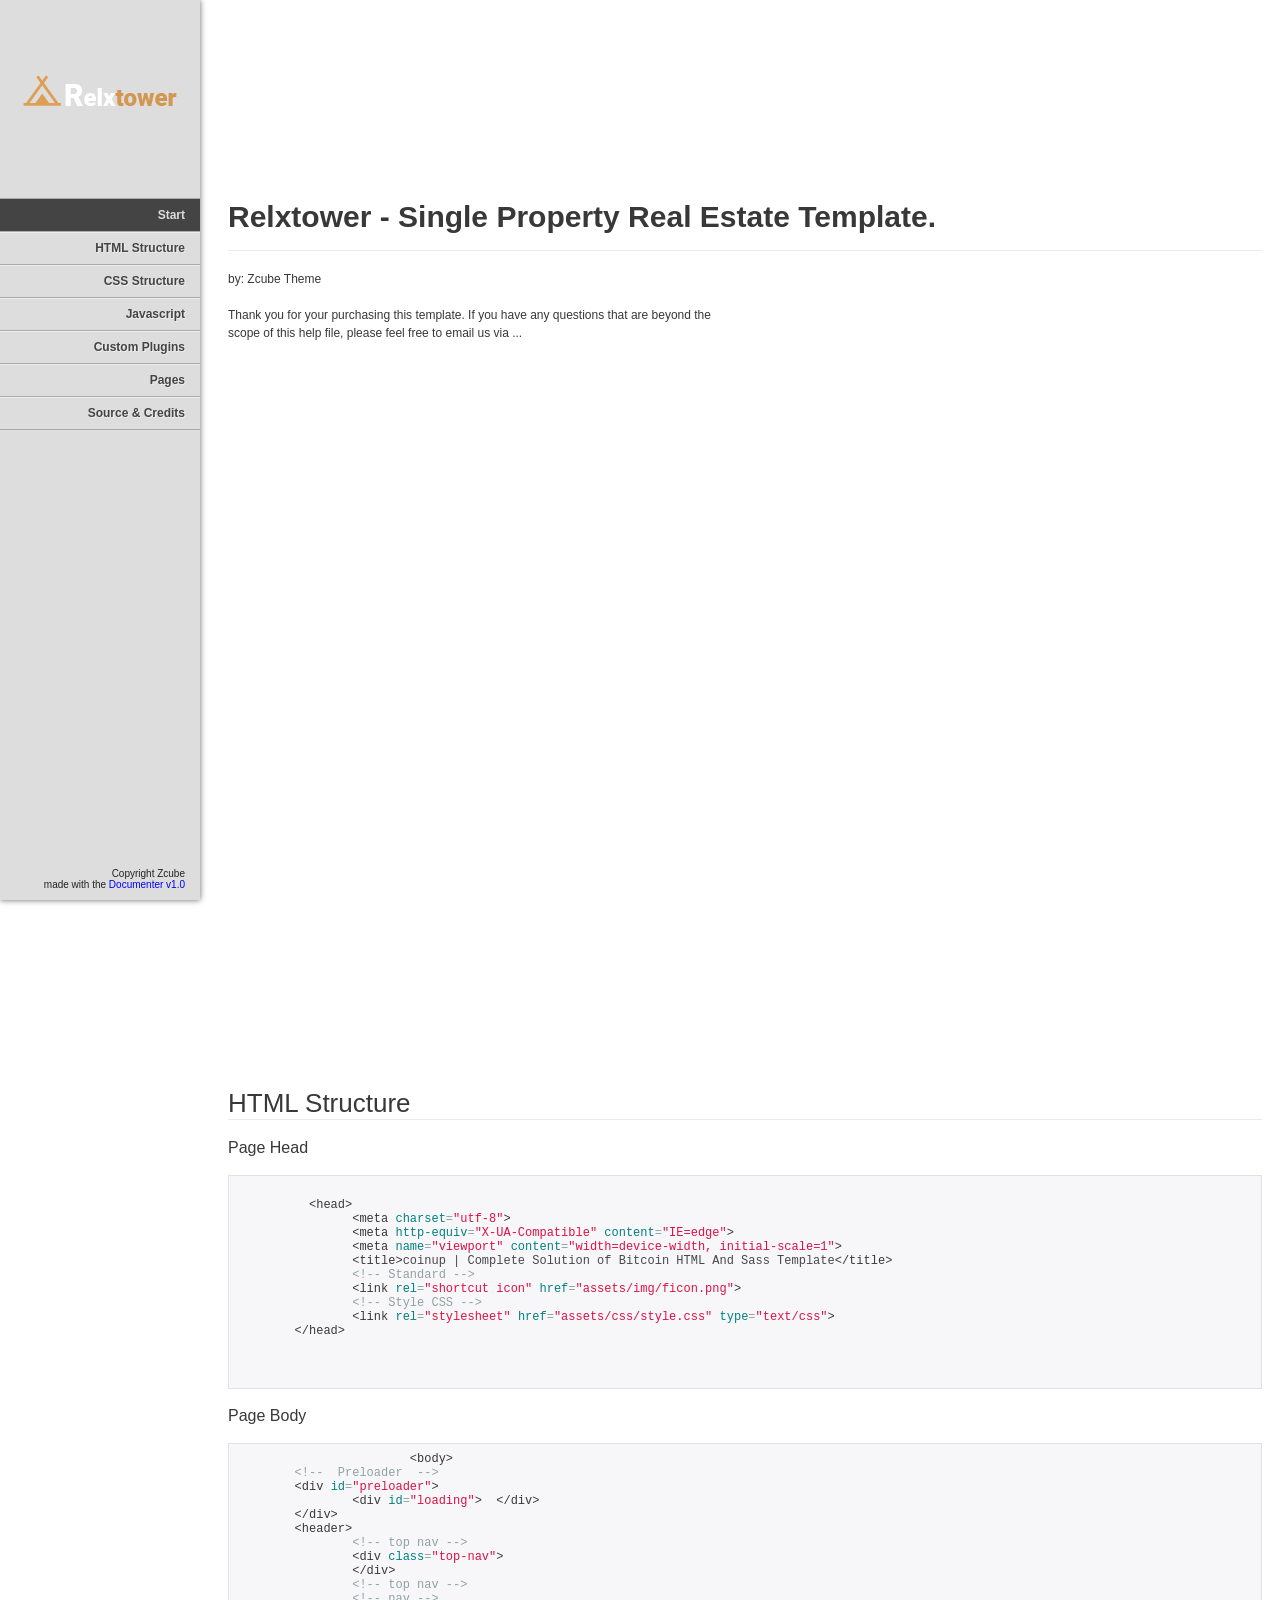
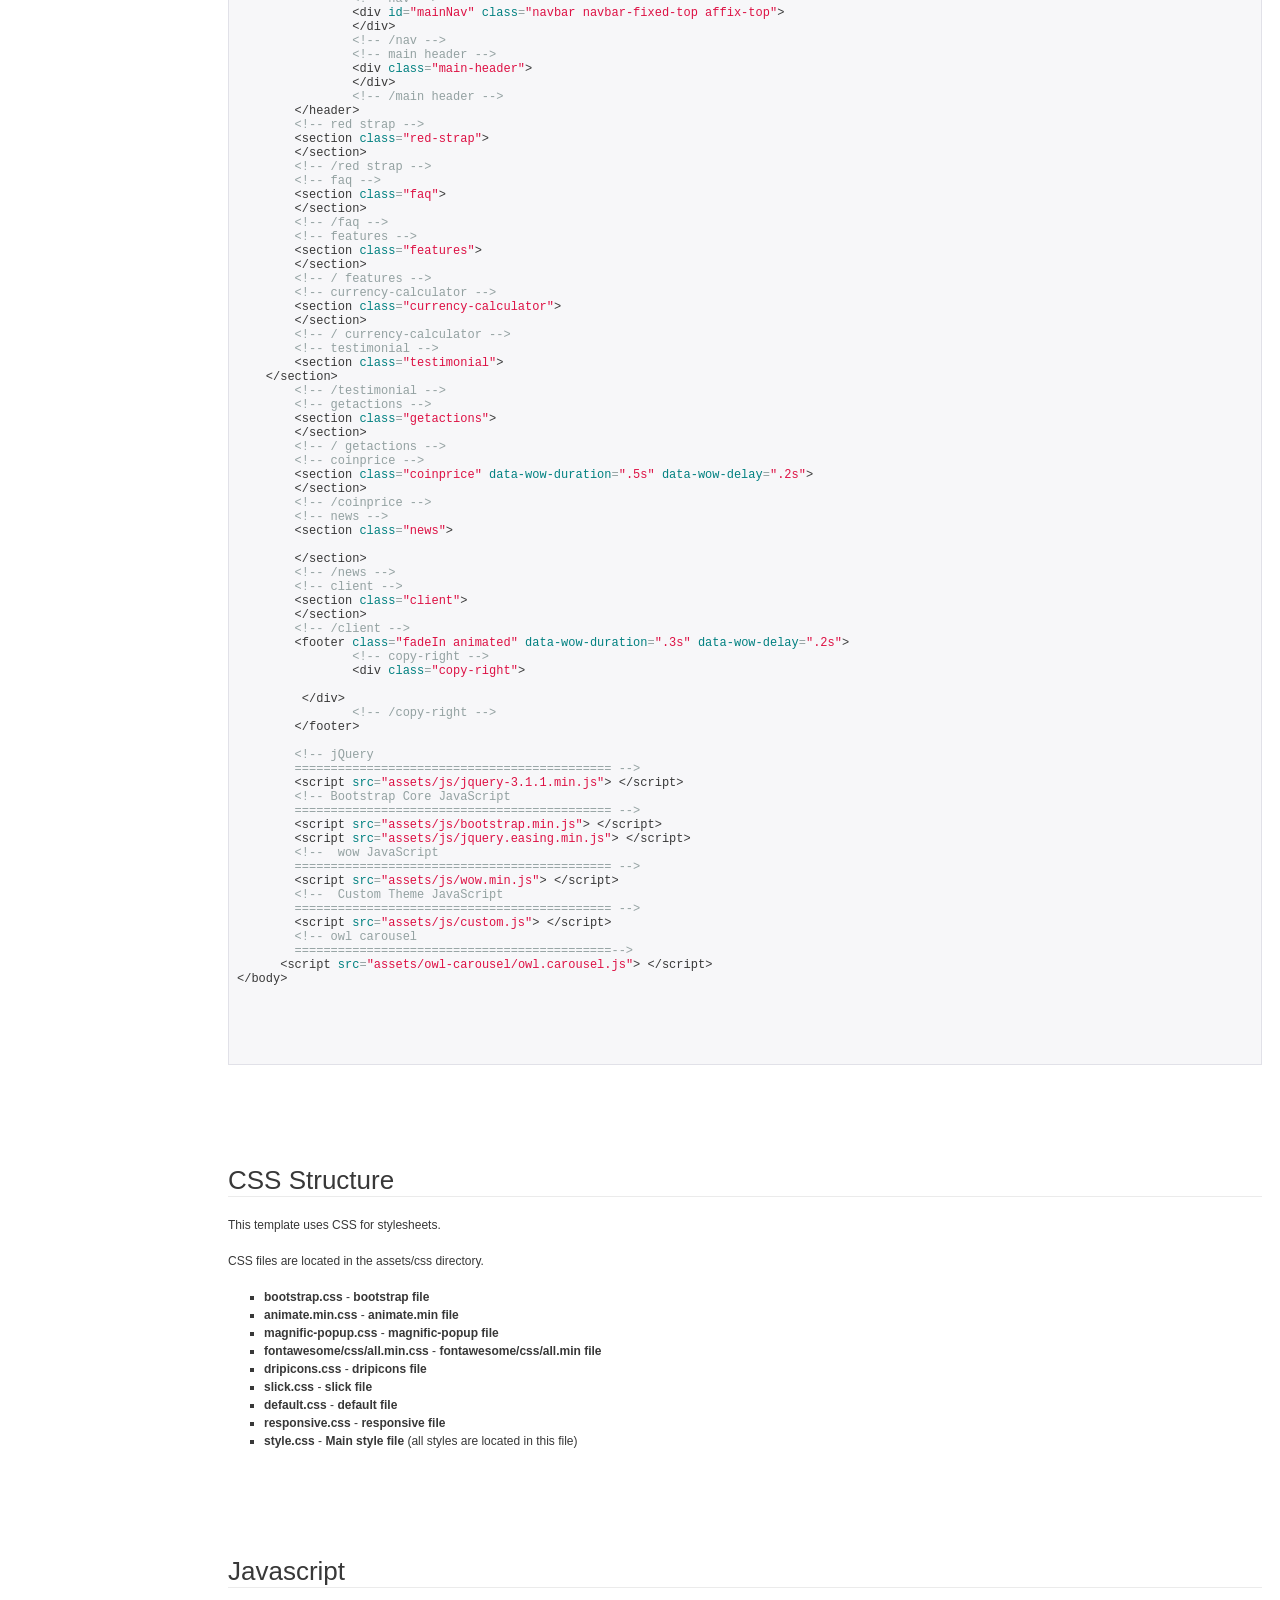
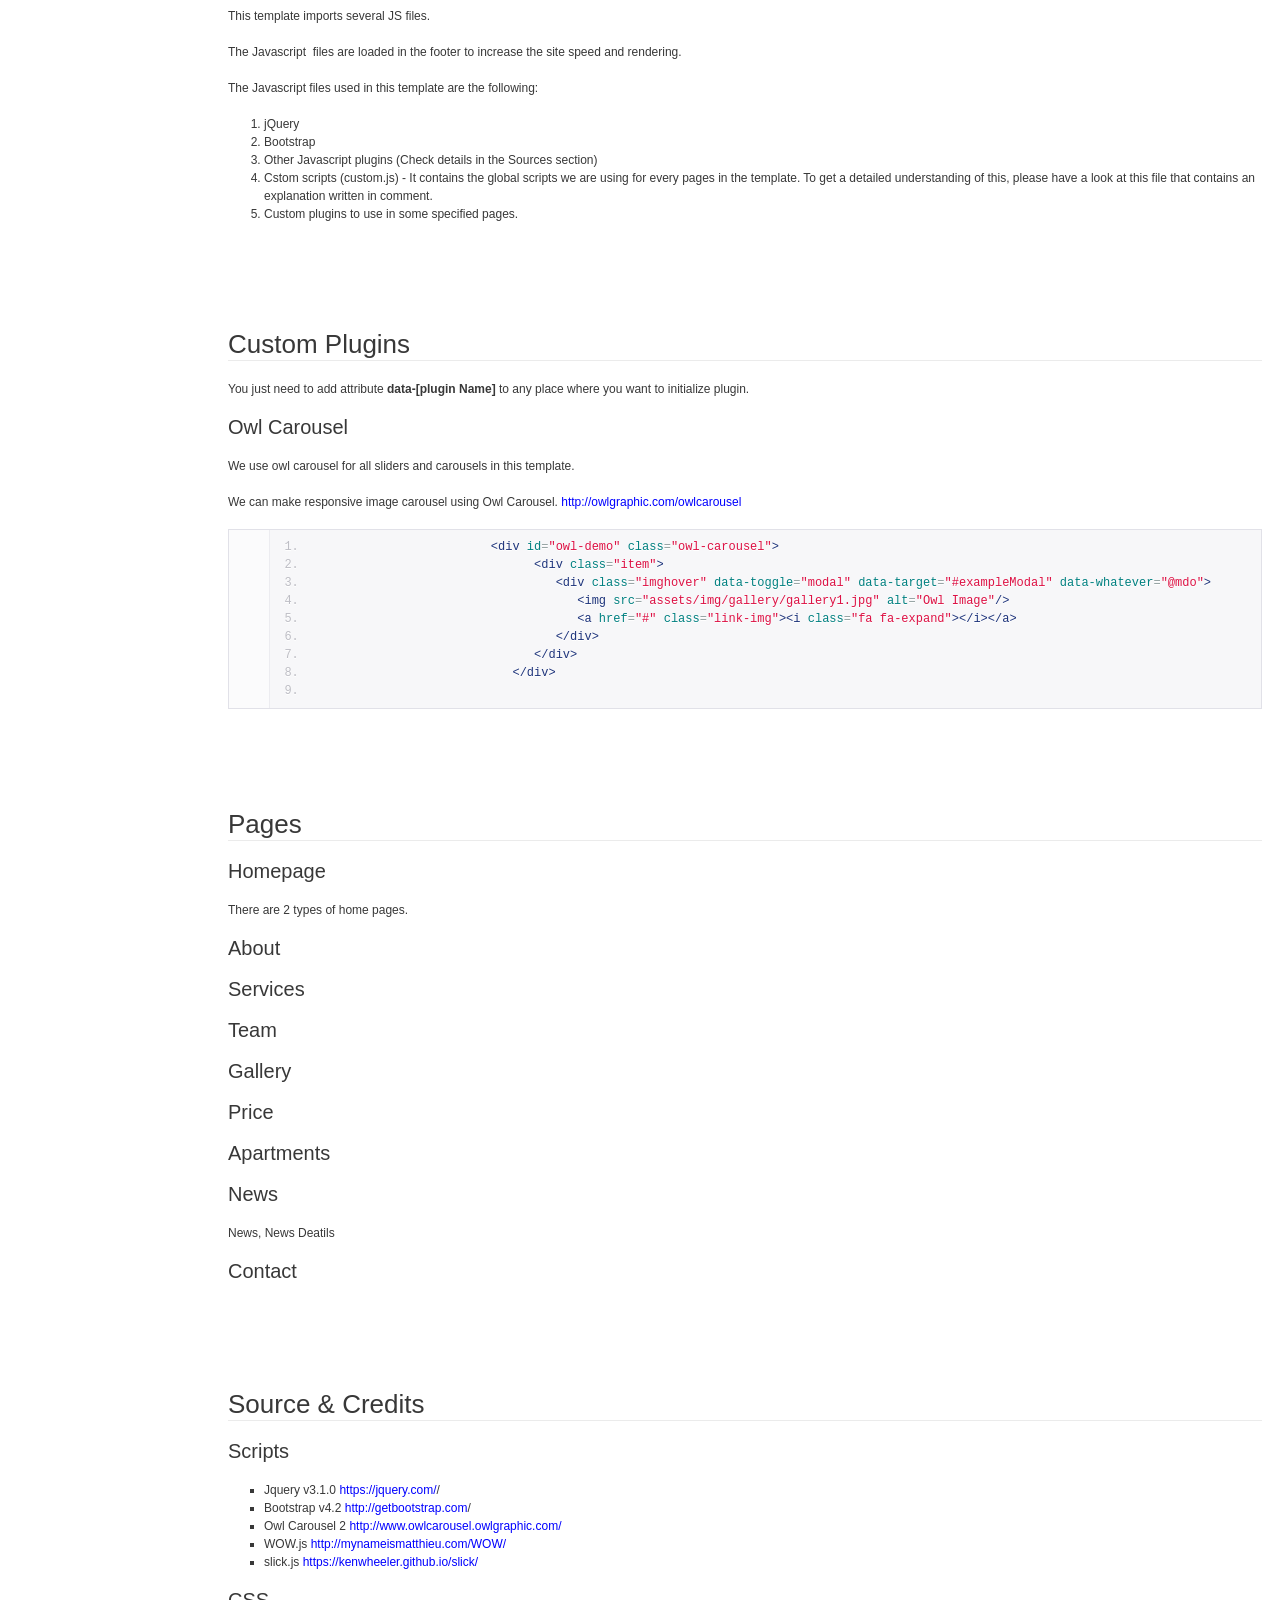
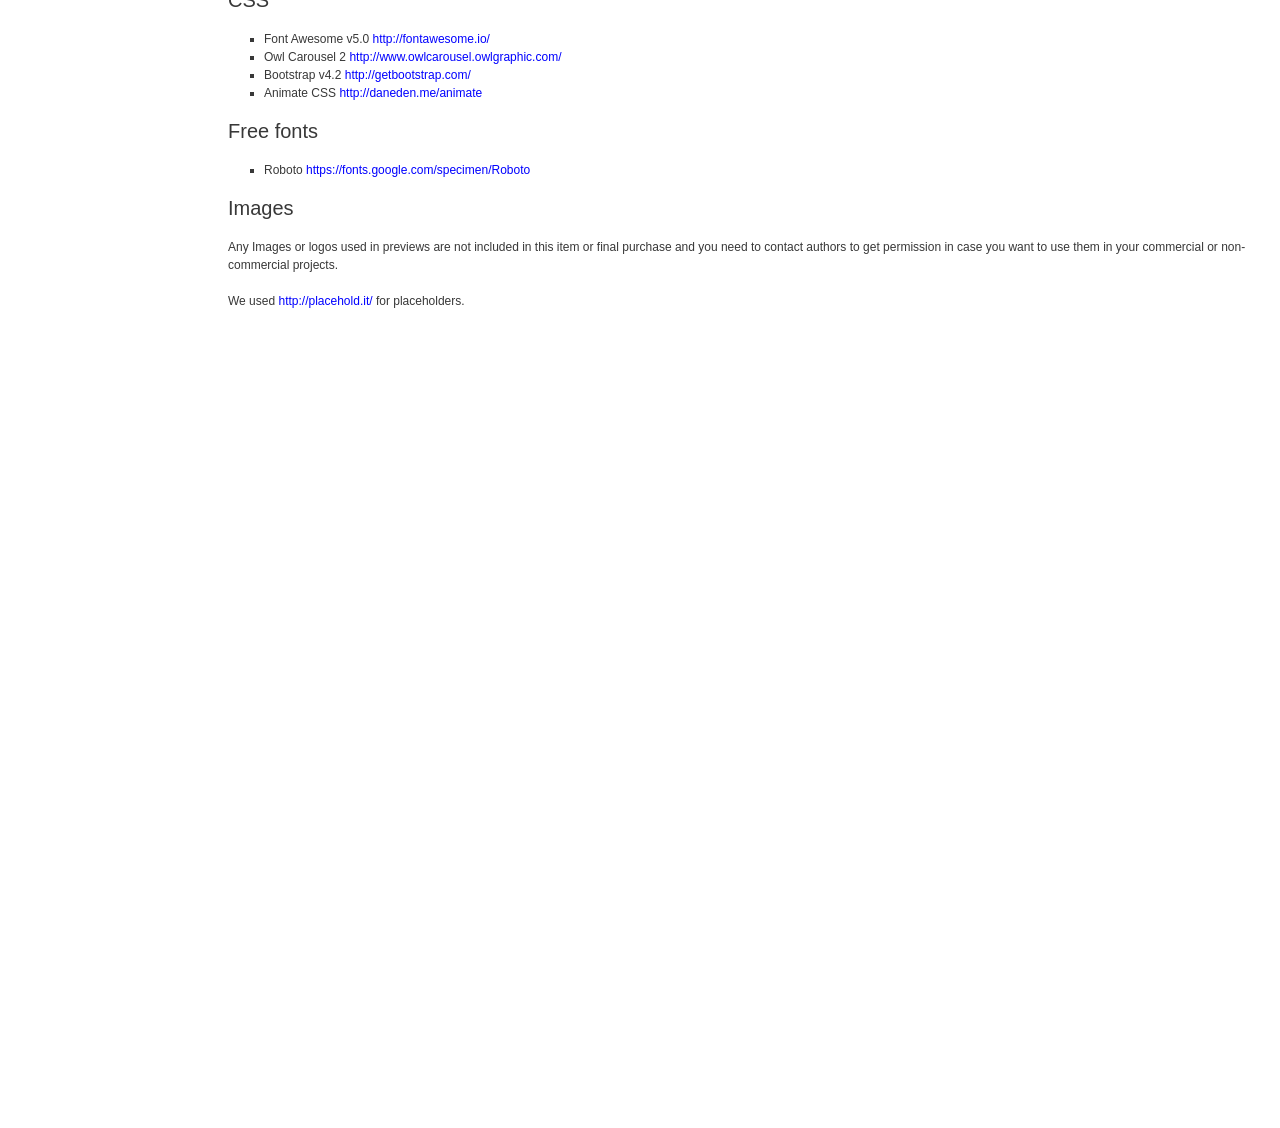
<file: docs/index.html>
<!doctype html>
<html lang="en-us">

<head>
	<meta charset="utf-8">
	<title>Relxtower - Single Property Real Estate Template.</title>
	<meta name="description" content="">
	<meta name="author" content="SoapTheme">
	<meta name="copyright" content="SoapTheme">
	<meta name="generator" content="Documenter v2.0 http://rxa.li/documenter">
	<meta name="date" content="2015-01-07T00:00:00+01:00">
	<link rel="icon" type="image/png" href="assets/images/favicon.png">
	<link rel="stylesheet" href="assets/css/documenter_style.css" media="all">
	<link rel="stylesheet" href="assets/js/google-code-prettify/prettify.css" media="screen">
	<script src="assets/js/google-code-prettify/prettify.js"></script>
	<script src="assets/js/jquery.js"></script>
	<script src="assets/js/jquery.scrollTo.js"></script>
	<script src="assets/js/jquery.easing.js"></script>
	<script>
		document.createElement('section');
		var duration = '500',
			easing = 'swing';
	</script>
	<script src="assets/js/script.js"></script>
	<style>
		html {
			background-color: #FFFFFF;
			color: #383838;
		}
		
		::-moz-selection {
			background: #444444;
			color: #DDDDDD;
		}
		
		::selection {
			background: #444444;
			color: #DDDDDD;
		}
		
		#documenter_sidebar #documenter_logo {
			background-image: url(assets/images/image_1.png);
		}
		
		a {
			color: #0000FF;
		}
		
		.btn {
			border-radius: 3px;
		}
		
		.btn-primary { 
			background-image: -moz-linear-gradient(top, #0088CC, #0044CC);
			background-image: -ms-linear-gradient(top, #0088CC, #0044CC);
			background-image: -webkit-gradient(linear, 0 0, 0 0088CC%, from(#DDDDDD), to(#0044CC));
			background-image: -webkit-linear-gradient(top, #0088CC, #0044CC);
			background-image: -o-linear-gradient(top, #0088CC, #0044CC);
			background-image: linear-gradient(top, #0088CC, #0044CC);
			filter: progid: DXImageTransform.Microsoft.gradient(startColorstr='#0088CC', endColorstr='#0044CC', GradientType=0);
			border-color: #0044CC #0044CC #bfbfbf;
			color: #FFFFFF;
		}
		
		.btn-primary:hover,
		.btn-primary:active,
		.btn-primary.active,
		.btn-primary.disabled,
		.btn-primary[disabled] {
			border-color: #0088CC #0088CC #bfbfbf;
			background-color: #0044CC;
		}
		
		hr {
			border-top: 1px solid #EBEBEB;
			border-bottom: 1px solid #FFFFFF;
		}
		
		#documenter_sidebar,
		#documenter_sidebar ul a {
			background-color: #DDDDDD;
			color: #222222;
		}
		
		#documenter_sidebar ul a {
			-webkit-text-shadow: 1px 1px 0px #EEEEEE;
			-moz-text-shadow: 1px 1px 0px #EEEEEE;
			text-shadow: 1px 1px 0px #EEEEEE;
		}
		
		#documenter_sidebar ul {
			border-top: 1px solid #AAAAAA;
		}
		
		#documenter_sidebar ul a {
			border-top: 1px solid #EEEEEE;
			border-bottom: 1px solid #AAAAAA;
			color: #444444;
		}
		
		#documenter_sidebar ul a:hover {
			background: #444444;
			color: #DDDDDD;
			border-top: 1px solid #444444;
		}
		
		#documenter_sidebar ul a.current {
			background: #444444;
			color: #DDDDDD;
			border-top: 1px solid #444444;
		}
		
		#documenter_copyright {
			display: block !important;
			visibility: visible !important;
		}
	</style>
</head>

<body class="documenter-project-miracle-responsive-multi-purpose-html5-template">
	<div id="documenter_sidebar">
		<a href="#documenter_cover" id="documenter_logo"></a>
		<ul id="documenter_nav">
			<li><a class="current" href="#documenter_cover">Start</a>
			</li>			
			<li><a href="#html_structure" title="HTML Structure">HTML Structure</a>
			</li>
			<li><a href="#css_structure" title="CSS Structure">CSS Structure</a></li>
			<li><a href="#javascript" title="Javascript">Javascript</a>
			</li>
			<li><a href="#custom_plugins" title="Custom Plugins">Custom Plugins</a>
			</li>
			<li><a href="#pages" title="Pages">Pages</a>
			</li>
			<li><a href="#source_credits" title="Source & Credits">Source & Credits</a>
			</li>
		</ul>
		<div id="documenter_copyright">Copyright Zcube
			<br>made with the <a href="#">Documenter v1.0</a> </div>
	</div>
	<div id="documenter_content">
		<section id="documenter_cover">
			<h1>Relxtower - Single Property Real Estate Template.</h1>
			<div id="documenter_buttons"></div>
			<hr>
			<ul>
				<li>by: Zcube Theme</li>
			</ul>
			<p>Thank you for your purchasing this template. If you have any questions that are beyond the scope of this help file, please feel free to email us via ...</p>
		</section>
		
		<section id="html_structure">
			<div class="page-header">
				<h3>HTML Structure</h3>
				<hr class="notop"> </div>
			<h5> Page Head</h5>
			<pre class="prettyprint ">
	  
	  &#x3C;head&#x3E;
		&#x3C;meta charset="utf-8"&#x3E;
		&#x3C;meta http-equiv="X-UA-Compatible" content="IE=edge"&#x3E;
		&#x3C;meta name="viewport" content="width=device-width, initial-scale=1"&#x3E;
		&#x3C;title&#x3E;coinup | Complete Solution of Bitcoin HTML And Sass Template&#x3C;/title&#x3E;
		&#x3C;!-- Standard --&#x3E;
		&#x3C;link rel="shortcut icon" href="assets/img/ficon.png"&#x3E;
		&#x3C;!-- Style CSS --&#x3E;
		&#x3C;link rel="stylesheet" href="assets/css/style.css" type="text/css"&#x3E;	
	&#x3C;/head&#x3E;


      </pre>
			<h5> Page Body</h5>
			<pre class="prettyprint ">
			&#x3C;body&#x3E; 
	&#x3C;!--  Preloader  --&#x3E; 
	&#x3C;div id="preloader"&#x3E; 
		&#x3C;div id="loading"&#x3E;  &#x3C;/div&#x3E; 
	&#x3C;/div&#x3E; 
	&#x3C;header&#x3E; 
		&#x3C;!-- top nav --&#x3E; 
		&#x3C;div class="top-nav"&#x3E; 		
		&#x3C;/div&#x3E; 
		&#x3C;!-- top nav --&#x3E; 
		&#x3C;!-- nav --&#x3E; 
		&#x3C;div id="mainNav" class="navbar navbar-fixed-top affix-top"&#x3E; 
		&#x3C;/div&#x3E; 
		&#x3C;!-- /nav --&#x3E; 
		&#x3C;!-- main header --&#x3E; 
		&#x3C;div class="main-header"&#x3E; 			
		&#x3C;/div&#x3E; 
		&#x3C;!-- /main header --&#x3E; 
	&#x3C;/header&#x3E; 
	&#x3C;!-- red strap --&#x3E; 
	&#x3C;section class="red-strap"&#x3E; 	
	&#x3C;/section&#x3E; 
	&#x3C;!-- /red strap --&#x3E; 
	&#x3C;!-- faq --&#x3E; 
	&#x3C;section class="faq"&#x3E; 	
	&#x3C;/section&#x3E; 
	&#x3C;!-- /faq --&#x3E; 
	&#x3C;!-- features --&#x3E; 
	&#x3C;section class="features"&#x3E; 	
	&#x3C;/section&#x3E; 
	&#x3C;!-- / features --&#x3E; 
	&#x3C;!-- currency-calculator --&#x3E; 
	&#x3C;section class="currency-calculator"&#x3E; 		
	&#x3C;/section&#x3E; 
	&#x3C;!-- / currency-calculator --&#x3E; 
	&#x3C;!-- testimonial --&#x3E; 
	&#x3C;section class="testimonial"&#x3E; 
    &#x3C;/section&#x3E; 
	&#x3C;!-- /testimonial --&#x3E; 
	&#x3C;!-- getactions --&#x3E; 
	&#x3C;section class="getactions"&#x3E; 	
	&#x3C;/section&#x3E; 
	&#x3C;!-- / getactions --&#x3E; 
	&#x3C;!-- coinprice --&#x3E; 
	&#x3C;section class="coinprice" data-wow-duration=".5s" data-wow-delay=".2s"&#x3E; 		
	&#x3C;/section&#x3E; 
	&#x3C;!-- /coinprice --&#x3E; 
	&#x3C;!-- news --&#x3E; 
	&#x3C;section class="news"&#x3E; 
	
	&#x3C;/section&#x3E; 
	&#x3C;!-- /news --&#x3E; 
	&#x3C;!-- client --&#x3E; 
	&#x3C;section class="client"&#x3E; 	
	&#x3C;/section&#x3E; 
	&#x3C;!-- /client --&#x3E; 
	&#x3C;footer class="fadeIn animated" data-wow-duration=".3s" data-wow-delay=".2s"&#x3E; 		
		&#x3C;!-- copy-right --&#x3E; 
		&#x3C;div class="copy-right"&#x3E; 
           
         &#x3C;/div&#x3E; 
		&#x3C;!-- /copy-right --&#x3E; 
	&#x3C;/footer&#x3E; 
	
	&#x3C;!-- jQuery 
	============================================ --&#x3E; 
	&#x3C;script src="assets/js/jquery-3.1.1.min.js"&#x3E; &#x3C;/script&#x3E; 
	&#x3C;!-- Bootstrap Core JavaScript 
	============================================ --&#x3E; 
	&#x3C;script src="assets/js/bootstrap.min.js"&#x3E; &#x3C;/script&#x3E; 
	&#x3C;script src="assets/js/jquery.easing.min.js"&#x3E; &#x3C;/script&#x3E; 
	&#x3C;!--  wow JavaScript 
	============================================ --&#x3E; 
	&#x3C;script src="assets/js/wow.min.js"&#x3E; &#x3C;/script&#x3E; 
	&#x3C;!--  Custom Theme JavaScript 
	============================================ --&#x3E; 
	&#x3C;script src="assets/js/custom.js"&#x3E; &#x3C;/script&#x3E; 
	&#x3C;!-- owl carousel 
	============================================--&#x3E; 
      &#x3C;script src="assets/owl-carousel/owl.carousel.js"&#x3E; &#x3C;/script&#x3E;   
&#x3C;/body&#x3E; 
			

      
       
      </pre>
		</section>
		<section id="css_structure">
			<div class="page-header">
				<h3>CSS Structure</h3>
				<hr class="notop"> </div>
			<p> This template uses CSS for stylesheets.</p>
			<p> CSS files are located in the assets/css directory.</p>

			<ul>
				<li> <strong>bootstrap.css</strong> - <strong>bootstrap file</strong></li>
				<li> <strong>animate.min.css</strong> - <strong>animate.min file</strong></li>
				<li> <strong>magnific-popup.css</strong> - <strong>magnific-popup file</strong></li>
				<li> <strong>fontawesome/css/all.min.css</strong> - <strong>fontawesome/css/all.min file</strong></li>
				<li> <strong>dripicons.css</strong> - <strong>dripicons file</strong></li>
				<li> <strong>slick.css</strong> - <strong>slick file</strong></li>
				<li> <strong>default.css</strong> - <strong>default file</strong></li>
				<li> <strong>responsive.css</strong> - <strong>responsive file</strong></li>
				<li> <strong>style.css</strong> - <strong>Main style file</strong> (all styles are located in this file)</li>
			</ul>
		</section>
		
		<section id="javascript">
			<div class="page-header">
				<h3>Javascript</h3>
				<hr class="notop"> </div>
			<p> This template imports several JS files.</p>
			<p> The Javascript&nbsp; files are loaded in the footer to increase the site speed and rendering.</p>
			<p> The Javascript files used in this template are the following:</p>
			<ol>
				<li> jQuery</li>
				<li> Bootstrap</li>
				<li> Other Javascript plugins (Check details in the Sources section)</li>
				<li> Cstom scripts (custom.js) - It contains the global scripts we are using for every pages in the template. To get a detailed understanding of this, please have a look at this file that contains an explanation written in comment.</li>
				<li> Custom plugins to use in some specified pages.</li>
			</ol>
		</section>
		<section id="custom_plugins">
			<div class="page-header">
				<h3>Custom Plugins</h3>
				<hr class="notop">
			</div>
			<p>You just need to add attribute <strong>data-[plugin Name]</strong> to any place where you want to initialize plugin.</p>
			<h4> Owl Carousel</h4>
			<p>We use owl carousel for all sliders and carousels in this template.</p>
			<p> We can make responsive image carousel using Owl Carousel. <a href="http://owlgraphic.com/owlcarousel" target="_blank">http://owlgraphic.com/owlcarousel</a>
			</p>
			<pre class="prettyprint lang-html linenums">
                        &#x3C;div id="owl-demo" class="owl-carousel"&#x3E;
                              &#x3C;div class="item"&#x3E;
                                 &#x3C;div class="imghover" data-toggle="modal" data-target="#exampleModal" data-whatever="@mdo"&#x3E;
                                    &#x3C;img src="assets/img/gallery/gallery1.jpg" alt="Owl Image"/&#x3E;         
                                    &#x3C;a href="#" class="link-img"&#x3E;&#x3C;i class="fa fa-expand"&#x3E;&#x3C;/i&#x3E;&#x3C;/a&#x3E;                              
                                 &#x3C;/div&#x3E;
                              &#x3C;/div&#x3E;                              
                           &#x3C;/div&#x3E;
        </pre>

		</section>

		

		<section id="pages">
			<div class="page-header">
				<h3>Pages</h3>
				<hr class="notop"> </div>
			<h4> Homepage</h4>
			<p> There are 2 types of home pages.</p>	
			<h4>About</h4>
			<h4>Services</h4>
			<h4>Team</h4>
			<h4>Gallery</h4>
			<h4>Price</h4>
			<h4>Apartments</h4>
			<h4>News</h4>
			<p> News, News Deatils</p>
			<h4> Contact</h4>
		</section>
		<section id="source_credits">
			<div class="page-header">
				<h3>Source & Credits</h3>
				<hr class="notop"> </div>
			<h4> Scripts</h4>
			<ul>
				<li> Jquery v3.1.0 <a href="https://jquery.com/" target="_blank">https://jquery.com/</a>/</li>
				<li> Bootstrap v4.2 <a href="http://getbootstrap.com" target="_blank">http://getbootstrap.com</a>/</li>
				<li> Owl Carousel 2 <a href="http://www.owlcarousel.owlgraphic.com/" target="_blank">http://www.owlcarousel.owlgraphic.com/</a></li>
				<li> WOW.js <a href="http://mynameismatthieu.com/WOW/" target="_blank">http://mynameismatthieu.com/WOW/</a></li>	
				<li> slick.js <a href="https://kenwheeler.github.io/slick/" target="_blank">https://kenwheeler.github.io/slick/</a></li>					
			</ul>
			<h4> CSS</h4>
			<ul>
				<li> Font Awesome v5.0 <a href="http://fontawesome.io/" target="_blank">http://fontawesome.io/</a></li>
				<li> Owl Carousel 2 <a href="http://www.owlcarousel.owlgraphic.com/" target="_blank">http://www.owlcarousel.owlgraphic.com/</a>
				</li>
				<li> Bootstrap v4.2 <a href="http://getbootstrap.com/" target="_blank">http://getbootstrap.com/</a>
				</li>
				<li> Animate CSS <a href="http://daneden.me/animate" target="_blank">http://daneden.me/animate</a>
				</li>
			</ul>
			<h4> Free fonts</h4>
			<ul>
				<li>Roboto <a href="https://fonts.google.com/specimen/Roboto">https://fonts.google.com/specimen/Roboto</a>
				</li>
			</ul>
			<h4> Images</h4>
			<p> Any Images or logos used in previews are not included in this item or final purchase and you need to contact authors to get permission in case you want to use them in your commercial or non-commercial projects.</p>
			<p> We used <a href="http://placehold.it/" target="_blank">http://placehold.it/</a> for placeholders.</p>
		</section>
	</div>
</body>

</html>
</file>
<file: docs/assets/css/documenter_style.css>
/*!
 * Documenter 2.0
 * http://rxa.li/documenter
 *
 * Copyright 2011, Xaver Birsak
 * http://revaxarts.com
 *
 */
html,body,div,span,applet,object,iframe,h1,h2,h3,h4,h5,h6,p,blockquote,a,abbr,acronym,address,big,cite,code,del,dfn,em,font,img,ins,kbd,q,s,samp,small,strike,strong,sub,sup,tt,var,dl,dt,dd,ol,ul,li,fieldset,form,label,legend,table,caption,tbody,tfoot,thead,tr,th,td{
	margin:0;
	padding:0;
	border:0;
	outline:0;
	font-weight:inherit;
	font-style:inherit;
	font-size:100%;
	font-family:inherit;
	vertical-align:baseline;
}
html { 
	font-size:101%;
	font-family:Arial,verdana,arial,sans-serif;
	font-size:12px;
	-webkit-text-size-adjust:none;
	color:#6F6F6F;
	background-color:#efefef;
}
body{
	min-height:100%;
	height:auto;
	width:100%;
}
footer, header, section {
	display:block;
}
a{ color:#6F6F6F; text-decoration:none; cursor:pointer; }
a:hover { text-decoration:underline }
p, ul, ol{
	margin:18px 0;
	line-height:1.5em;
}
li{
	list-style:none;
}
li.placeholder{
	height:70px;
	width:100%;
	font-size:16px;
}
hr { 
	display:block;
	height:0px;
	line-height:0px;
	border:0;
	border-top:1px solid #ddd;
	border-bottom:1px solid #aaa;
	margin:16px 0;
	padding:0;
	clear:both;
	float:none;
}
hr.notop{
	margin-top:0;
}
strong{
	font-weight:700;
}
#documenter_buttons{
	position:absolute;
	right:10px;
	margin-top:-30px;
}
.btn{
	cursor:pointer;
	width:auto;
	padding:7px 7px 8px;
	border-radius:3px;
	border:1px solid #ccc;
}
.btn:hover{
	border:1px solid #B1B4B0;
	box-shadow:0px 2px 2px rgba(0,0,0,0.1);
	-moz-box-shadow:0px 2px 2px rgba(0,0,0,0.1);
	-webkit-box-shadow:0px 2px 2px rgba(0,0,0,0.1);
	text-decoration:none;
}
.btn:active{
	border:1px solid #B1B4B0;
	box-shadow:inset 0px 2px 2px rgba(0,0,0,0.1);
	-moz-box-shadow:inset 0px 2px 2px rgba(0,0,0,0.1);
	-webkit-box-shadow:inset 0px 2px 2px rgba(0,0,0,0.1);
	background-color:#eee;
}

#documenter_content{
	position:absolute;
	right:18px;
	left:218px;
	padding-left:10px;
	padding-bottom:800px;
	min-height:100%;
	height:auto;
	z-index:1;
}
#documenter_sidebar{
	-moz-box-shadow:0 0 6px rgba(3,3,3,0.6);
	-webkit-box-shadow:0 0 6px rgba(3,3,3,0.6);
	box-shadow:0 0 6px rgba(3,3,3,0.6);
	position:fixed;
	left:0;
	width:200px;
	height:100%;
	min-height:100%;
	z-index:100;
}
#documenter_sidebar a{
	position:relative;
	z-index:100;
}
img{
	border:0;
}
#documenter_copyright{
	position:absolute;
	bottom:10px;
	font-size:10px;
	right:15px;
	width:200px;
	text-align:right;
	z-index:1
}
noscript{
	display:block;
	position:absolute;
	top:238px;
	margin:0 auto;
	width:800px;
	bottom:0;
	z-index:20;
}
noscript p{
	width:800px;
	font-size:20px;
	padding-top:20px;
	margin:0 auto;
	color:#4D4D4D;
}
.small{
	font-size:10px;
	letter-spacing:0;
}

/*----------------------------------------------------------------------*/
/* Sidebar
/*----------------------------------------------------------------------*/

#documenter_sidebar #documenter_logo{
	display:block;
	height:20%;
	max-height:200px;
	min-height:70px;
	width:200px;
	background-position:center center;
	background-repeat:no-repeat;
}
#documenter_sidebar ul{
	font-size:12px;
	font-weight:700;
	min-height:150px;
	height:75%;
	overflow:auto;
}

#documenter_sidebar ul li{
	text-align:right;
	padding:0;
}
#documenter_sidebar ul a{
	display:block;
	border-top:1px solid #ddd;
	border-bottom:1px solid #aaa;
	padding:6px 15px 7px 0;
	text-align:right;
}
#documenter_sidebar ul a:hover,#documenter_sidebar ul a.current{
	-webkit-text-shadow:none;
	-moz-text-shadow:none;
	text-shadow:none;
	text-decoration:none;
}
#documenter_sidebar ul li ul{
	border-top:0;
	font-size:10px;
	min-height:10px;
	height:auto;
	overflow:auto;
	margin:0;
	display:none;
}
#documenter_sidebar ul li ul li a{
	display:block;
	padding:4px 15px 5px 0;
	text-align:right;
}

/*----------------------------------------------------------------------*/
/* Content
/*----------------------------------------------------------------------*/

#documenter_cover{
	position:relative;
	height:800px;
	padding-top:200px !important;
}
#documenter_cover li{
	list-style:none !important;
	margin-left:0 !important;
}
#documenter_cover p{
	width:500px;
}
#documenter_content section{
	padding-top:70px;
}
#documenter_content h1{
	font-size:30px;
	font-weight:700;
}
#documenter_content h2{
	font-size:20px;
	margin-bottom:18px;
	font-weight:100;
}
#documenter_content h3{
	font-size:26px;
	margin:18px 0 0;
	font-weight:100;
}
#documenter_content h4{
	font-size:20px;
	margin:18px 0;
	font-weight:100;
}
#documenter_content h5{
	font-size:16px;
	margin:18px 0;
	font-weight:100;
}
#documenter_content h6{
	font-size:14px;
	margin:18px 0;
	font-weight:100;
}
#documenter_content p{
	margin:18px 0;
}
#documenter_content ol li{
	list-style:decimal;
	margin-left:36px;
}
#documenter_content ul li{
	list-style:square;
	margin-left:36px;
}
#documenter_content dl{
}
#documenter_content dl dt{
	padding-top:12px;
	font-weight:700;
	font-size:14px;
}
#documenter_content dl dd{
	padding-top:3px;
	margin-left:18px;
}
#documenter_content table{
	border-collapse:collapse;
}
#documenter_content table th{
	font-weight:700;
}
#documenter_content table th, #documenter_content table td{
	padding:3px;
	text-align:left;
}
#documenter_content code{
	font-family:"Courier New", Courier, monospace;
	font-size:12px;
}
#documenter_content .warning{
	padding:10px 10px 10px 30px;
	border:1px solid #D5D458;
	background-color:#F0FEB1;
	background-image:url(img/warning.png);
	background-repeat:no-repeat;
	background-position: 8px 11px;
}
#documenter_content .info{
	padding:10px 10px 10px 30px;
	border:1px solid #6AB3FF;
	background-color:#A3D0FF;
	background-image:url(img/info.png);
	background-repeat:no-repeat;
	background-position: 8px 11px;
}
#documenter_content div.alert {
  padding: 8px 35px 8px 14px;
  text-shadow: 0 1px 0 rgba(255, 255, 255, 0.5);
  background-color: #fcf8e3;
  border: 1px solid #fbeed5;
  -webkit-border-radius: 4px;
  -moz-border-radius: 4px;
  border-radius: 4px;
}
#documenter_content div.alert-success,#documenter_content  div.alert-success div.alert-heading {
  color: #468847;
}
#documenter_content div.alert-danger,#documenter_content  div.alert-error {
  background-color: #f2dede;
  border-color: #eed3d7;
}
#documenter_content div.alert-danger,
#documenter_content div.alert-error,
#documenter_content div.alert-danger div.alert-heading,
#documenter_content div.alert-error div.alert-heading {
  color: #b94a48;
}
#documenter_content div.alert-info {
  background-color: #d9edf7;
  border-color: #bce8f1;
}
#documenter_content div.alert-info,#documenter_content  div.alert-info div.alert-heading {
  color: #3a87ad;
}
#documenter_content div.alert-block {
  padding-top: 14px;
  padding-bottom: 14px;
}
#documenter_content div.alert-block > p,#documenter_content  div.alert-block > ul {
  margin-bottom: 0;
}
#documenter_content div.alert-block p + p {
  margin-top: 5px;
}





/*----------------------------------------------------------------------*/
/* Print Styles
/*----------------------------------------------------------------------*/

@media print {
	 * { background: transparent !important; color: black !important; text-shadow: none !important; filter:none !important;
	-ms-filter: none !important; } /* Black prints faster: sanbeiji.com/archives/953 */
	a, a:visited { color: #444 !important; text-decoration: underline; }
	a[href]:after { content: " (" attr(href) ")"; }
	abbr[title]:after { content: " (" attr(title) ")"; }
	.ir a:after, a[href^="javascript:"]:after, a[href^="#"]:after { content: ""; }  /* Don't show links for images, or javascript/internal links */
	pre, blockquote { border: 1px solid #999; page-break-inside: avoid; }
	thead { display: table-header-group; } /* css-discuss.incutio.com/wiki/Printing_Tables */
	tr, img { page-break-inside: avoid; }
	@page { margin: 0.5cm; }
	p, h2, h3 { orphans: 3; widows: 3; }
	h2, h3{ page-break-after: avoid; }
	hr { border-top:1px solid #000 !important;border-bottom:0 !important; }
	
	#documenter_sidebar{
		-moz-box-shadow:none;
		-webkit-box-shadow:none;
		box-shadow:none;
		position:absolute;
		left:10px;
		top:0;
		width:100%;
		margin-top:500px;
	}
	#documenter_sidebar ul:before { content: "Table of Contents"; }
	
	#documenter_sidebar ul{
		border:0 !important;
	}
	#documenter_sidebar ul li{
		border:0 !important;
		text-align:left;
	}
	#documenter_sidebar ul li a{
		border:0 !important;
		text-align:left;
		padding:4px;
	}
	#documenter_sidebar ul li a:hover{
		border:0 !important;
	}
	#documenter_sidebar #documenter_logo{
		display:none;
	}
	#documenter_sidebar #documenter_copyright{
		display:none;
	}
	#documenter_content{
		left:10px;
	}
	#documenter_cover{
		margin-bottom:300px;
	}
	#documenter_content .warning{
		background-image:url(img/warning.png) !important;
		background-repeat:no-repeat !important;
		background-position: 8px 11px !important;
	}
	#documenter_content .info{
		background-image:url(img/info.png) !important;
		background-repeat:no-repeat !important;
		background-position: 8px 11px !important;
	}
}
</file>
<file: docs/assets/js/google-code-prettify/prettify.css>
.com { color: #93a1a1; }
.lit { color: #195f91; }
.pun, .opn, .clo { color: #93a1a1; }
.fun { color: #dc322f; }
.str, .atv { color: #D14; }
.kwd, .linenums .tag { color: #1e347b; }
.typ, .atn, .dec, .var { color: teal; }
.pln { color: #48484c; }

.prettyprint {
  padding: 8px;
  background-color: #f7f7f9;
  border: 1px solid #e1e1e8;
}
.prettyprint.linenums {
  -webkit-box-shadow: inset 40px 0 0 #fbfbfc, inset 41px 0 0 #ececf0;
     -moz-box-shadow: inset 40px 0 0 #fbfbfc, inset 41px 0 0 #ececf0;
          box-shadow: inset 40px 0 0 #fbfbfc, inset 41px 0 0 #ececf0;
}

/* Specify class=linenums on a pre to get line numbering */
ol.linenums {
  margin: 0 0 0 33px; /* IE indents via margin-left */
} 
ol.linenums li {
  padding-left: 12px;
  color: #bebec5;
  line-height: 18px;
  text-shadow: 0 1px 0 #fff;
}
</file>
